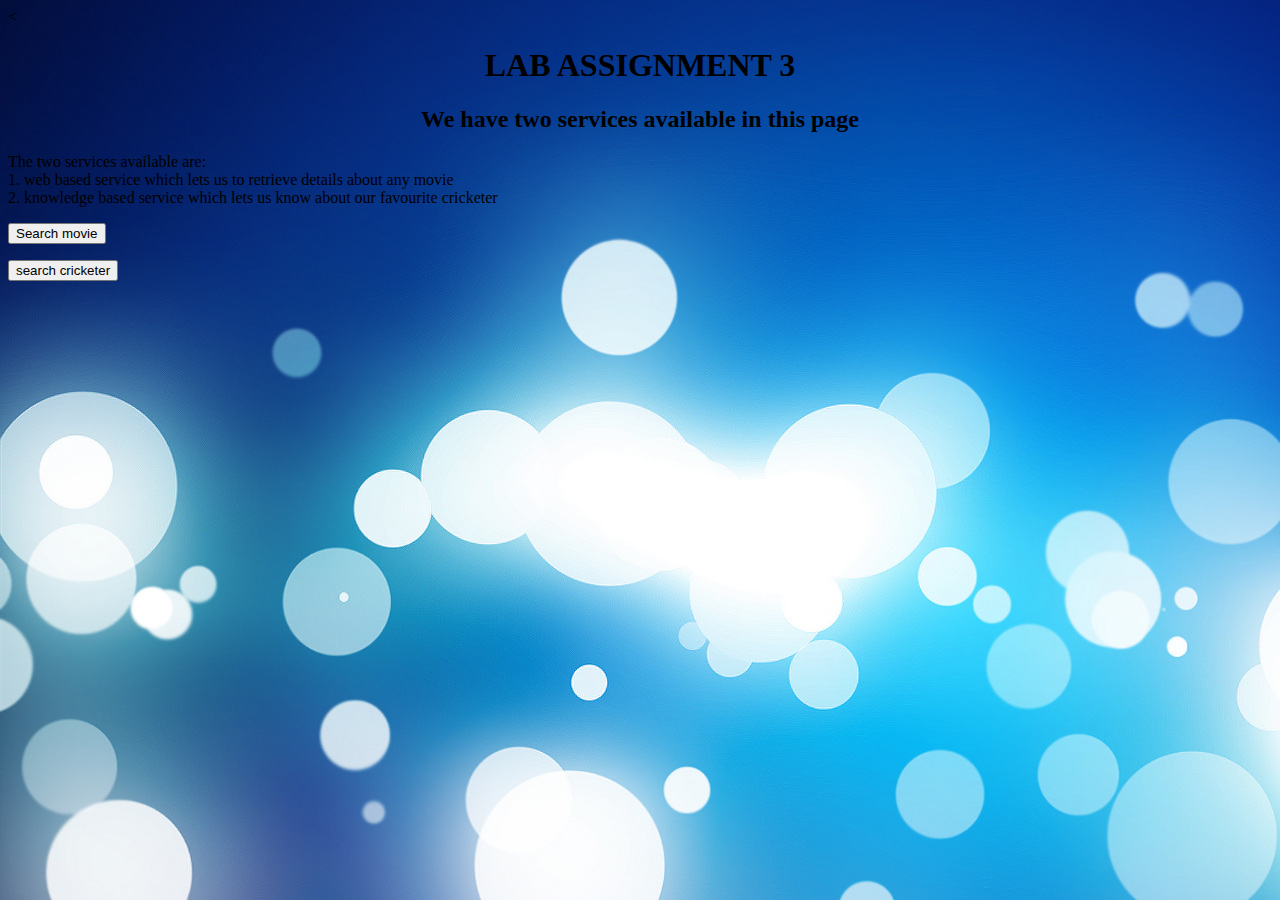
<file: source/app/home.html>
<<!DOCTYPE html>
<html lang="en">
<head>
    <meta charset="UTF-8">
    <title>Title</title>
</head>
<body background="mild_1920x1200.jpg">

<h1 align="center" color="orange"> LAB ASSIGNMENT 3</h1>
<h2 align="center"> We have two services available in this page</h2>
<p> The two services available are:<br>

    1. web based service which lets us to retrieve details about any movie<br>
    2. knowledge based service which lets us know about our favourite cricketer<br></p>
<form action="home1.html">
    <input type="submit" name="submit" value="Search movie"></form>
<form action="home2.html">
    <input type="submit" name="submit" value="search cricketer"></form>
</form>
</body>
</html>
</file>
